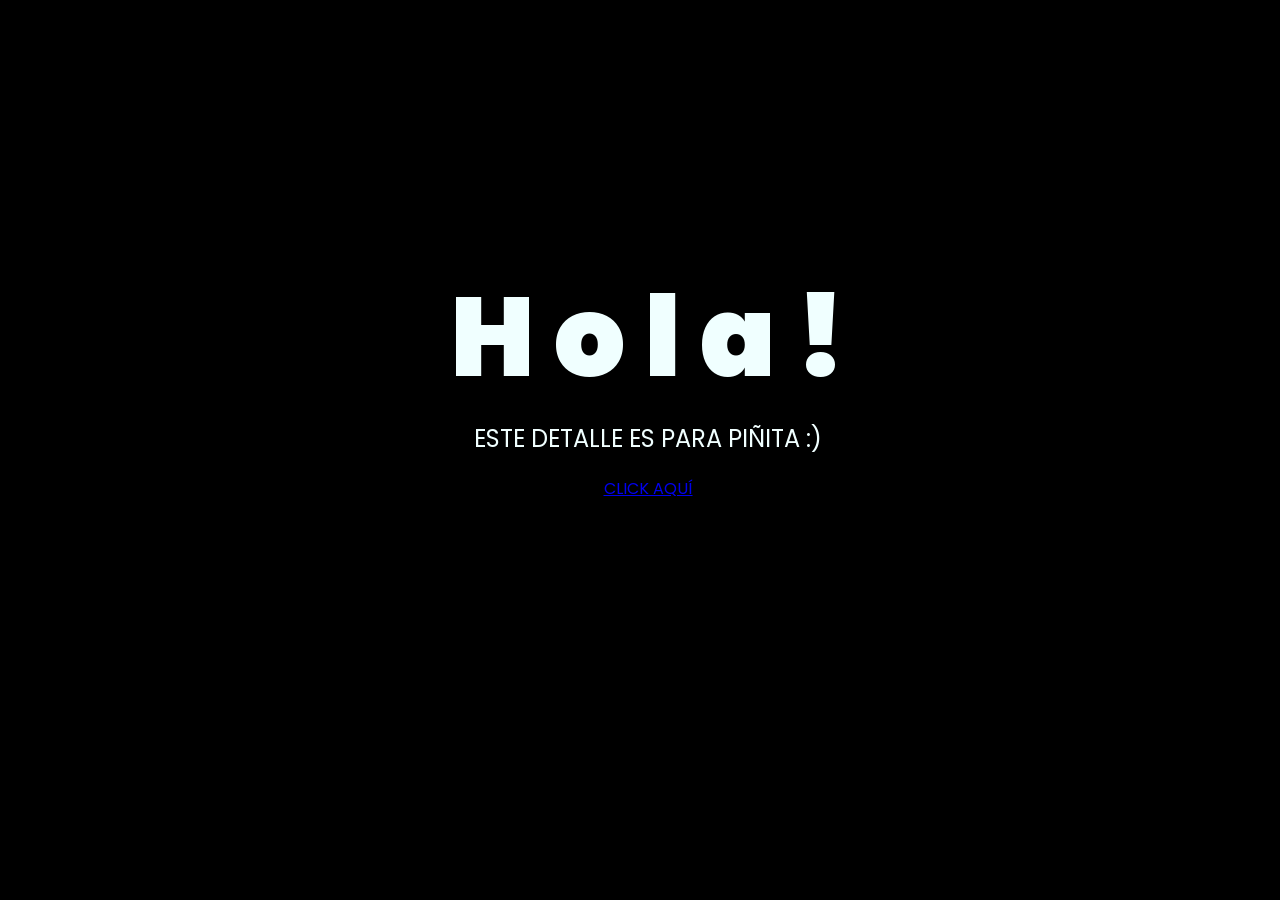
<file: index.html>
<!DOCTYPE html>
<html lang="es">
<head>
    <meta charset="UTF-8">
    <meta http-equiv="X-UA-Compatible" content="IE=edge">
    <meta name="viewport" content="width=device-width, initial-scale=1.0">
    <link rel="stylesheet" href="css/style.css">
    <link rel="icon" href="img/flowers.png" type="image/x-icon">
    <title>Flores para Piñita</title>
</head>
<body>
    <div class="greetings">
        <span>H</span>
        <span>o</span>
        <span>l</span>
        <span>a</span>
        <span>!</span>
    </div>
    <div class="description">
        <span>ESTE DETALLE ES PARA PIÑITA :)</span>
    </div>
    <div class="button-container">
        <a href="flower.html" class="btn-start">CLICK AQUÍ</a>
    </div>
</body>
</html>
</file>
<file: css/style.css>
@import url('https://fonts.googleapis.com/css2?family=Poppins:ital,wght@0,500;1,900&display=swap');
*{
    font-family: 'Poppins',cursive;
}
body{
    color: azure;
    width: 100%;
    height: 82vh;
    display: flex;
    flex-direction: column;
    align-items: center;
    justify-content: center;
    background-color: black;
    /* padding-top: -30; */
}

.botones{
    padding: 9px;
    border-radius: 80px;
    background-color: transparent;
    border: none;
}

.botones a{
    background-color: #0a2be9;
    padding: 9px;
    border-radius: 80px;
    -webkit-border-radius: 80px;
    -moz-border-radius: 80px;
    -ms-border-radius: 80px;
    -o-border-radius: 80px;

}

.botones a:focus{
    background-color: rgb(50, 194, 194);
}

.greetings{
    font-size: 7rem;
    font-weight: 900;
}
.greetings > span{
    animation: glow 2.5s ease-in-out infinite;
}
@keyframes glow{
    0%, 100%{
        color: #fff;
        text-shadow: 0 0 12px #39c6d6, 0 0 50px #39c6d6, 0 0 100px #39c6d6;
    }
    10%, 90%{
        color: #111;
        text-shadow: none;
    }
}
.greetings > span:nth-child(2){
    animation-delay: .2s ;
}
.greetings > span:nth-child(3){
    animation-delay: .4s ;
}
.greetings > span:nth-child(4){
    animation-delay: .6s;
}
.greetings > span:nth-child(5){
    animation-delay: .8s;
}
.greetings > span:nth-child(6){
    animation-delay: 1s;
}

.description{
    font-size: 1.5rem;
    margin-bottom: 20px;
}

.button a{
    text-decoration: none;
    font-size: 1rem;
    color: #111;
}

@media screen and (max-width:574px){
    .greetings{
        display: block;
        font-size: 4rem;
        font-weight: 800;
        text-align: center;
    }
    .description{
        font-size: 2rem;
    }
    
    .button a{
        font-size: 1rem;
    }
}
</file>
